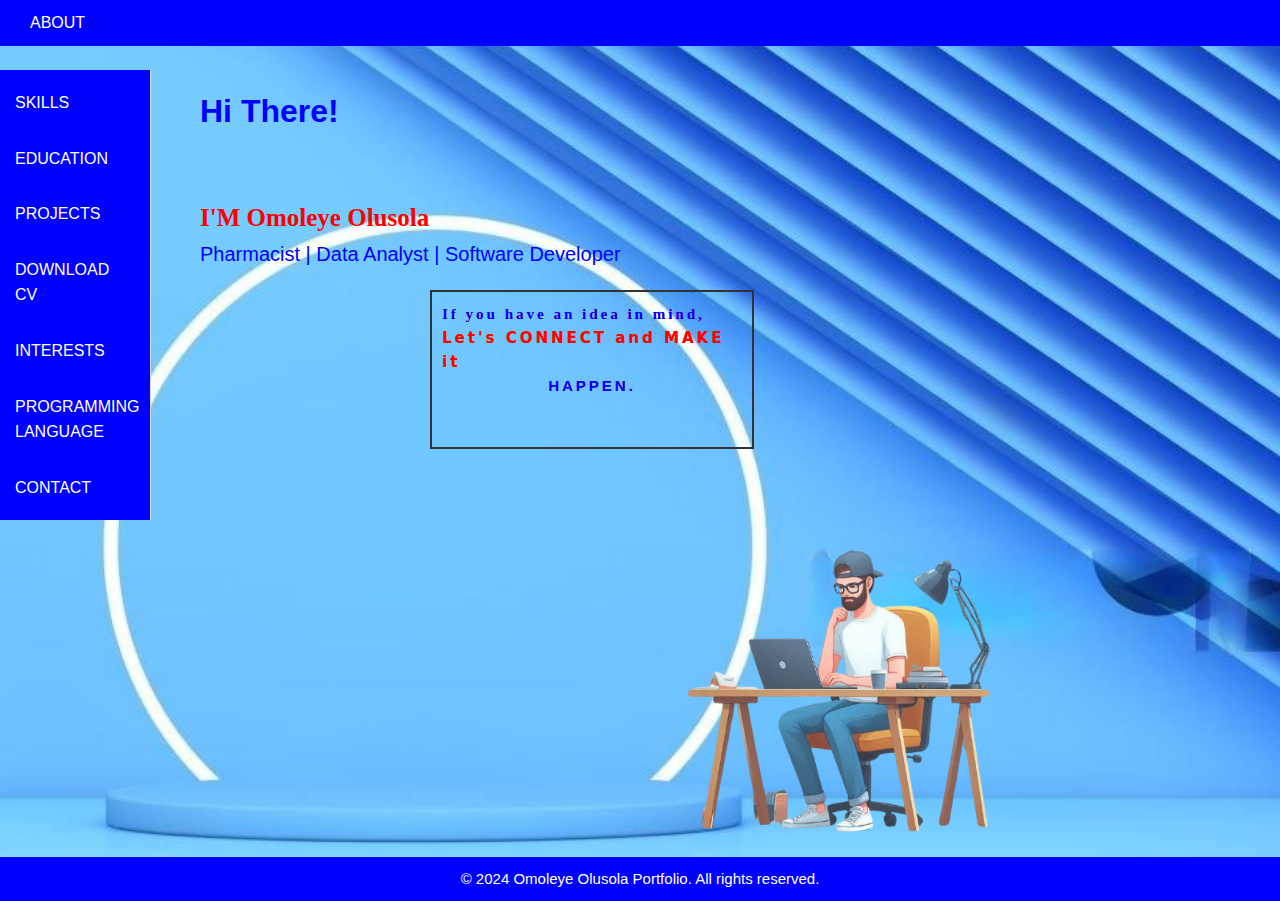
<file: index.html>
<!DOCTYPE html>
<html lang="en">
<head>
    <meta charset="UTF-8">
    <meta name="viewport" content="width=device-width, initial-scale=1.0">
    <title>omoleye olusola | portfolio</title>
    <link rel="stylesheet" href="styles.css">
</head>
<body>


    <header>
        <div class="navbar-header">
            <nav>
                <ul class="nav-header">
                    <li><a href="about.html">ABOUT</a></li>
                </ul>
            </nav>
        </div>
    </header>

    <div class="vertical-nav">
        <nav>
            <ul class="nav-body">
                <li><a href="skills.html">SKILLS</a></li>
                <li><a href="education.html">EDUCATION</a></li>
                <li><a href="projects.html">PROJECTS</a></li>
                <li><a href="cv.html">DOWNLOAD CV</a></li>
                <li><a href="interests.html">INTERESTS</a></li>
                <li><a href="programming.html">PROGRAMMING LANGUAGE</a></li>
                <li><a href="contact.html">CONTACT</a></li>
            </ul>
        </nav>
    </div>

    <main>
        <section>
            <h1 style="color:BLUE; font-family: 'Segoe UI', Tahoma, Geneva, Verdana, sans-serif;">Hi There!</h1>
        </section>
        <section>
            <p style="color: red; font-family: Cambria, Cochin, Georgia, Times, 'Times New Roman', serif; font-weight: bold; font-size: 25px;">I'M Omoleye Olusola</p>
            <p style="font-size: 20px; color: blue; font-family: Verdana, Geneva, Tahoma, sans-serif;">Pharmacist | Data Analyst | Software Developer</p>
        </section>
        <div class="centered-box"> 
            <p style="color: blue; font-family: cursive;">If you have an idea in mind,</p>
            <p style="color: red; font-family: system-ui, -apple-system, BlinkMacSystemFont, 'Segoe UI', Roboto, Oxygen, Ubuntu, Cantarell, 'Open Sans', 'Helvetica Neue', sans-serif;">Let's CONNECT and MAKE it</p>
            <P style="text-align: center ; color: blue;">HAPPEN.</P>

        </div>
        
    </main>

       <div class="left-image">
        <img src="image.jpg" alt="Image" width="250" height="200">
       </div>


        
    <footer>
         <p>© 2024 Omoleye Olusola Portfolio. All rights reserved.</p>
    </footer>
</body>
</html>
</file>
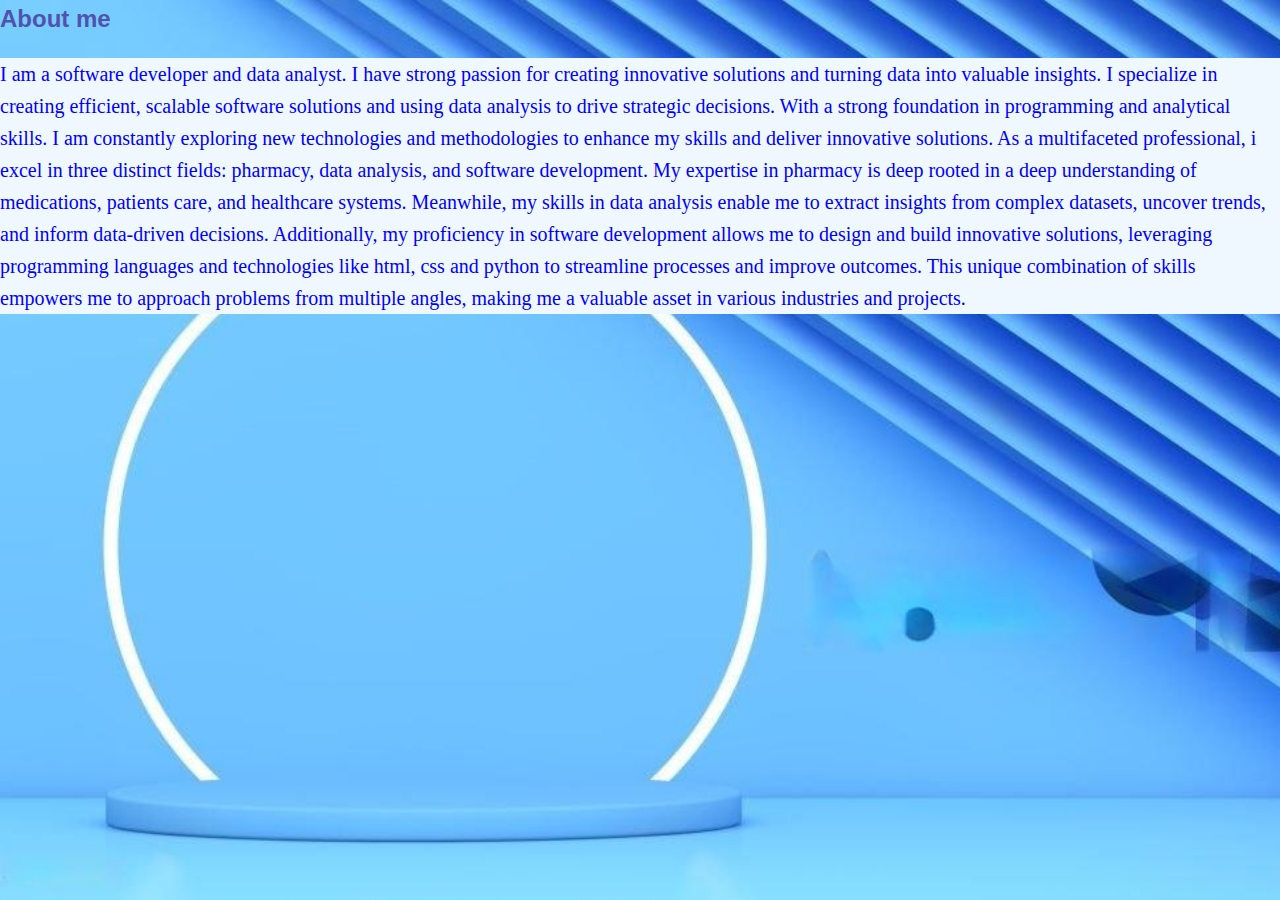
<file: about.html>
<!DOCTYPE html>
<html lang="en">
<head>
    <meta charset="UTF-8">
    <meta name="viewport" content="width=device-width, initial-scale=1.0">
    <title>Document</title>
    <link rel="stylesheet" href="styles.css">
</head>
<body>
    <h2>About me</h2>
            <p style="color:blue; background-color: aliceblue; font-family: Georgia, 'Times New Roman', Times, serif; font-size: 20px;">I am a software developer and data analyst. I have strong passion for creating innovative solutions and turning data into valuable insights. I specialize in creating efficient, scalable software solutions and using data analysis to drive strategic decisions. With a strong foundation in programming and analytical skills. I am constantly exploring new technologies and methodologies to enhance my skills and deliver innovative solutions. As a multifaceted professional, i excel in three distinct fields: pharmacy, data analysis, and software development. My expertise in pharmacy is deep rooted in a deep understanding of medications, patients care, and healthcare systems. Meanwhile, my skills in data analysis enable me to extract insights from complex datasets, uncover trends, and inform data-driven decisions. Additionally, my proficiency in software development allows me to design and build innovative solutions, leveraging programming languages and technologies like html, css and python to streamline processes and improve outcomes. This unique combination of skills empowers me to approach problems from multiple angles, making me a valuable asset in various industries and projects.</p>
    
</body>
</html>
</file>
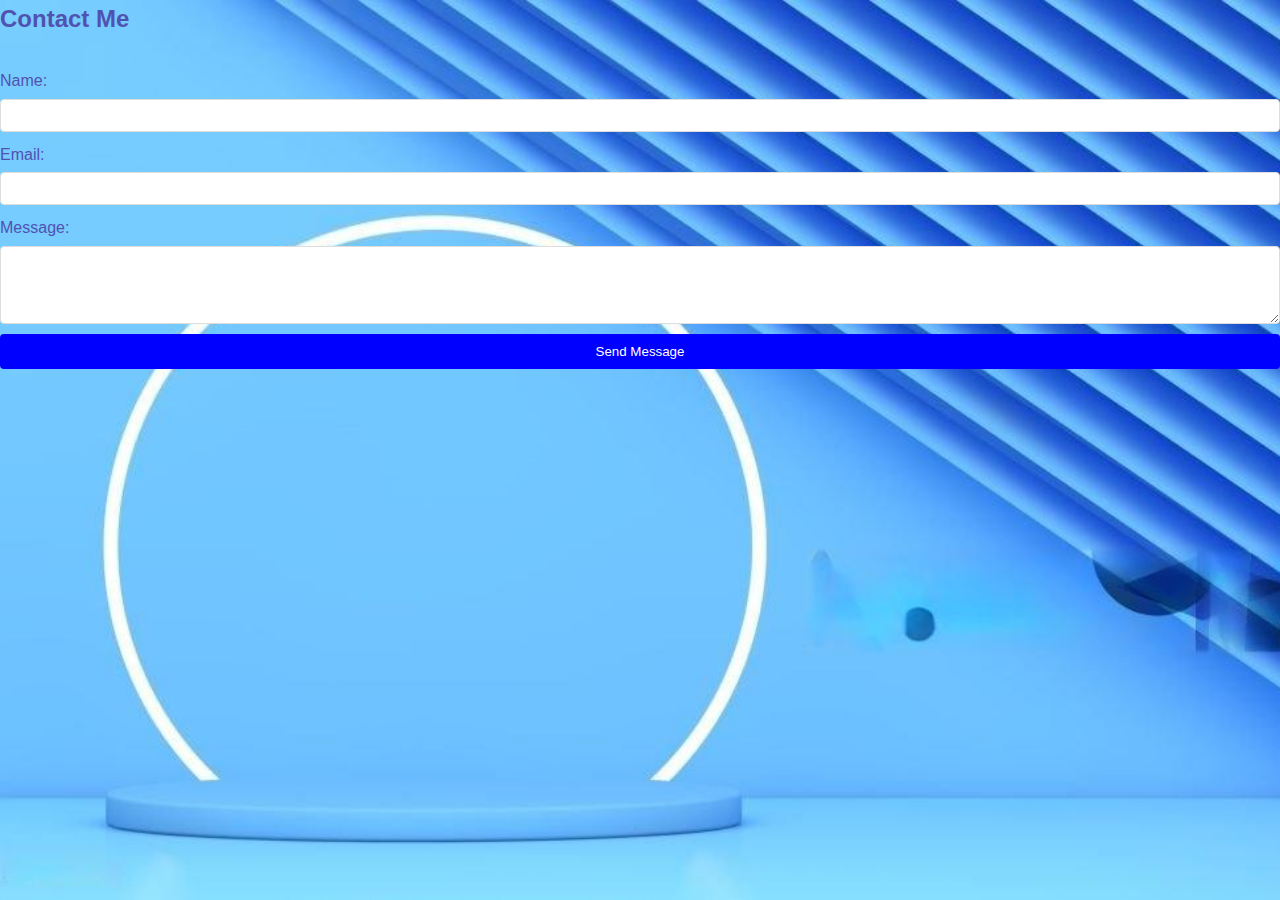
<file: contact.html>
<!DOCTYPE html>
<html lang="en">
<head>
    <meta charset="UTF-8">
    <meta name="viewport" content="width=device-width, initial-scale=1.0">
    <title>Document</title>
    <link rel="stylesheet" href="styles.css">
</head>
<body>
    <h2>Contact Me</h2>
        <form action="submit_form.php" method="post">
            <label for="name">Name:</label>
            <input type="text" id="name" name="name" required>

            <label for="email">Email:</label>
            <input type="email" id="email" name="email" required>

            <label for="message">Message:</label>
            <textarea id="message" name="message" rows="4" required></textarea>

            <button type="submit">Send Message</button>
        </form>


</body>
</html>
</file>
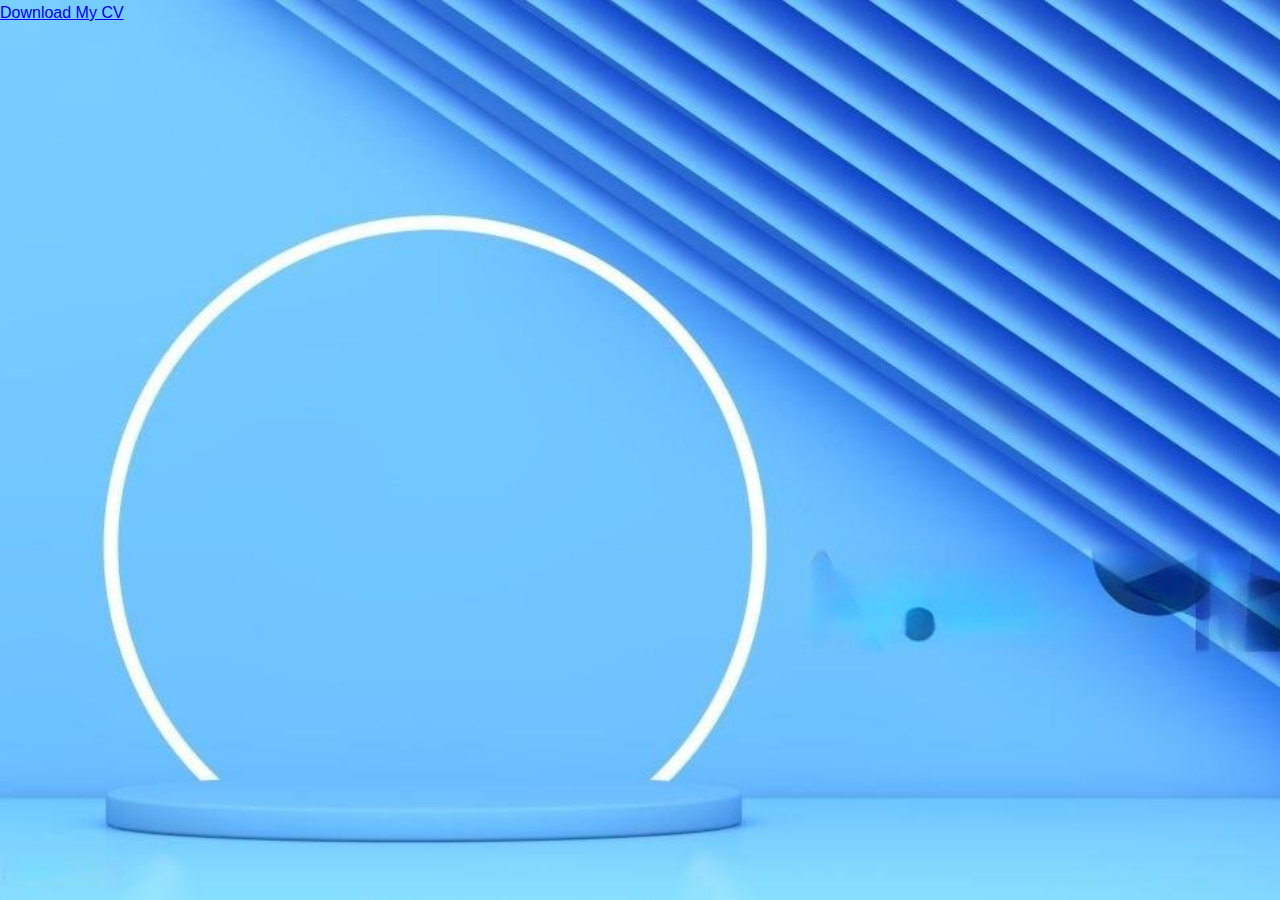
<file: cv.html>
<!DOCTYPE html>
<html lang="en">
<head>
    <meta charset="UTF-8">
    <meta name="viewport" content="width=device-width, initial-scale=1.0">
    <title>Document</title>
    <link rel="stylesheet" href="styles.css">
</head>
<body>
    <a href="cv.pdf" download>Download My CV</a>
    
</body>
</html>
</file>
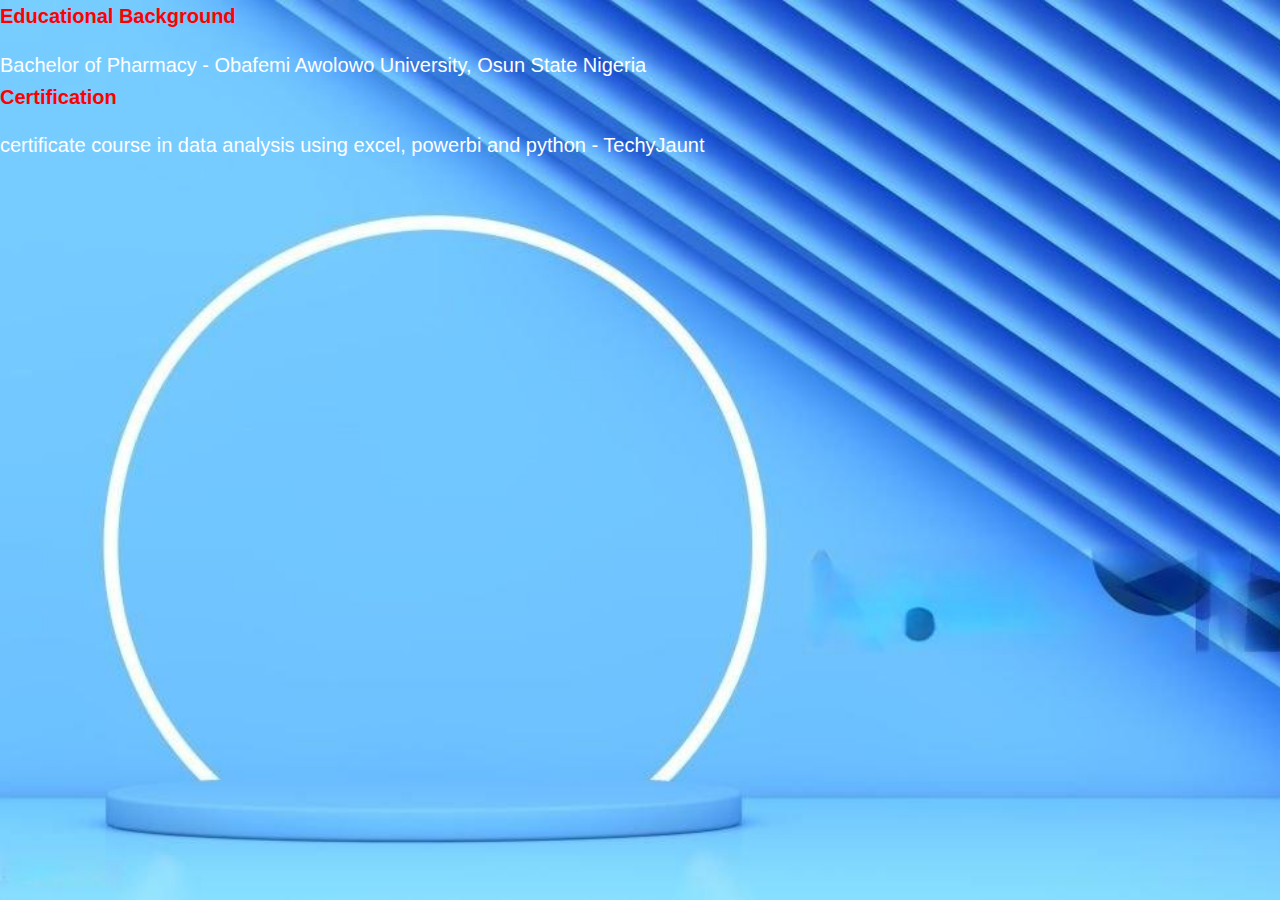
<file: education.html>
<!DOCTYPE html>
<html lang="en">
<head>
    <meta charset="UTF-8">
    <meta name="viewport" content="width=device-width, initial-scale=1.0">
    <title>Document</title>
    <link rel="stylesheet" href="styles.css">
</head>
<body>
    <h2 style="color: red; font-size: 20px;">Educational Background</h2>
    <p style="color: white; font-size: 20px;">Bachelor of Pharmacy - Obafemi Awolowo University, Osun State Nigeria</p>
    <h2 style="color: red; font-size: 20px;">Certification</h2>
    <p style="color: white; font-size: 20px;">certificate course in data analysis using excel, powerbi and python - TechyJaunt</p>
    
</body>
</html>
</file>
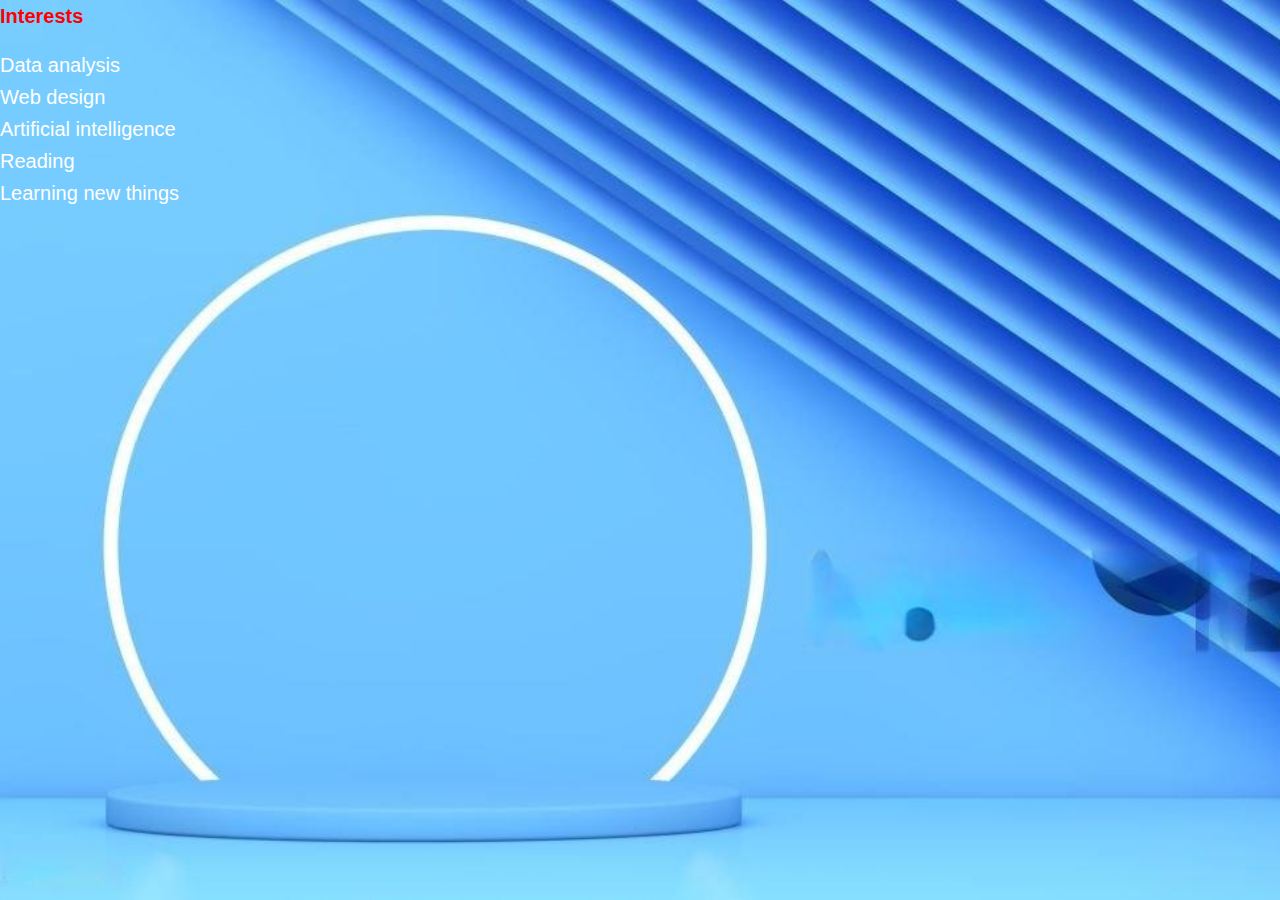
<file: interests.html>
<!DOCTYPE html>
<html lang="en">
<head>
    <meta charset="UTF-8">
    <meta name="viewport" content="width=device-width, initial-scale=1.0">
    <title>Document</title>
    <link rel="stylesheet" href="styles.css">
</head>
<body>
    <h2 style="color: red; font-size: 20px;">Interests</h2>
        <p style="color: white; font-size: 20px;">Data analysis</p>
        <p style="color: white; font-size: 20px;">Web design</p>
        <p style="color: white; font-size: 20px;">Artificial intelligence</p>
        <p style="color: white; font-size: 20px;">Reading</p>
        <p style="color: white; font-size: 20px;">Learning new things</p>
        

    
</body>
</html>
</file>
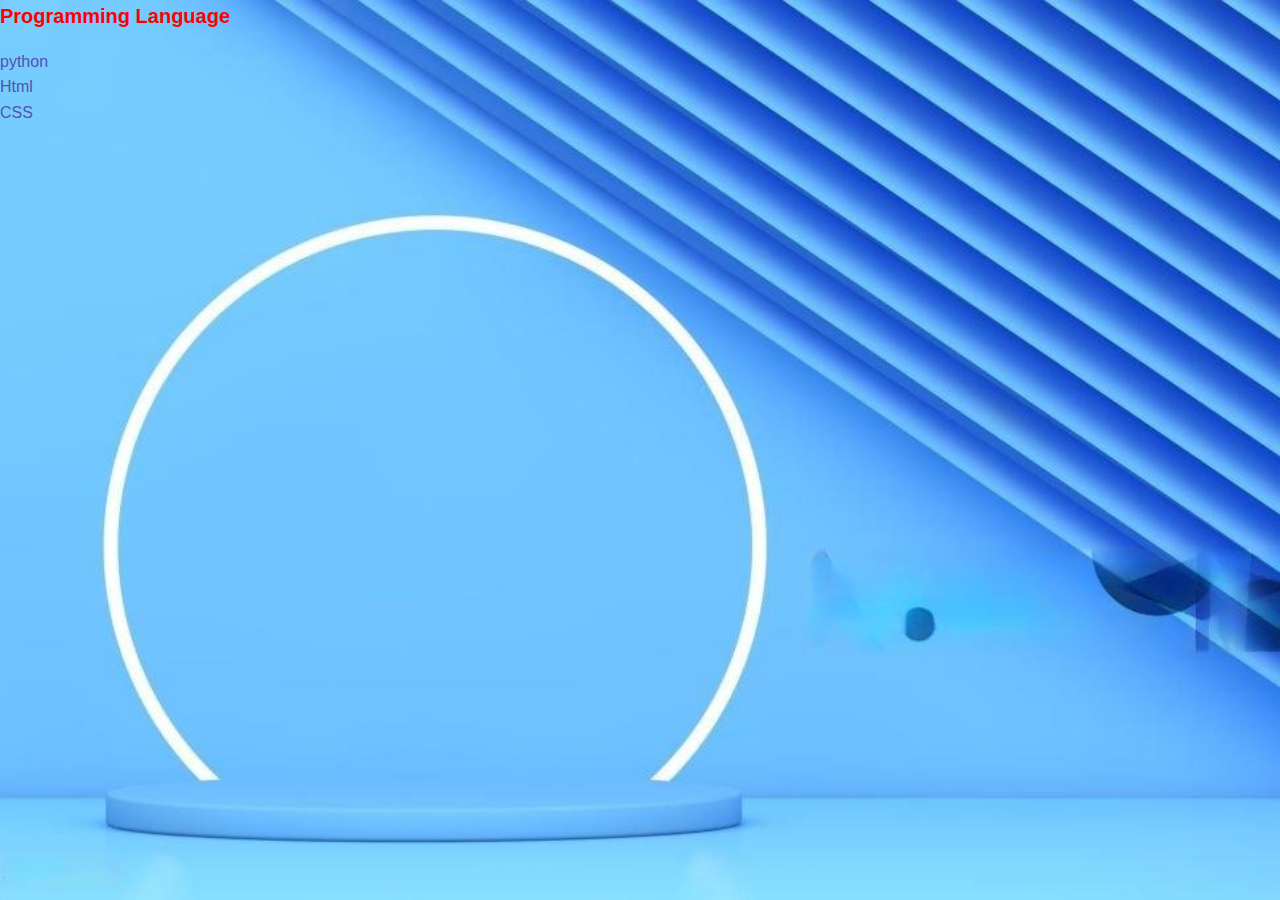
<file: programming.html>
<!DOCTYPE html>
<html lang="en">
<head>
    <meta charset="UTF-8">
    <meta name="viewport" content="width=device-width, initial-scale=1.0">
    <title>Document</title>
    <link rel="stylesheet" href="styles.css">
</head>
<body>
    <h2 style="font-size: 20px; color: red;">Programming Language</h2>
            <li>python</li>
            <li>Html</li>
            <li>CSS</li>

    
</body>
</html>
</file>
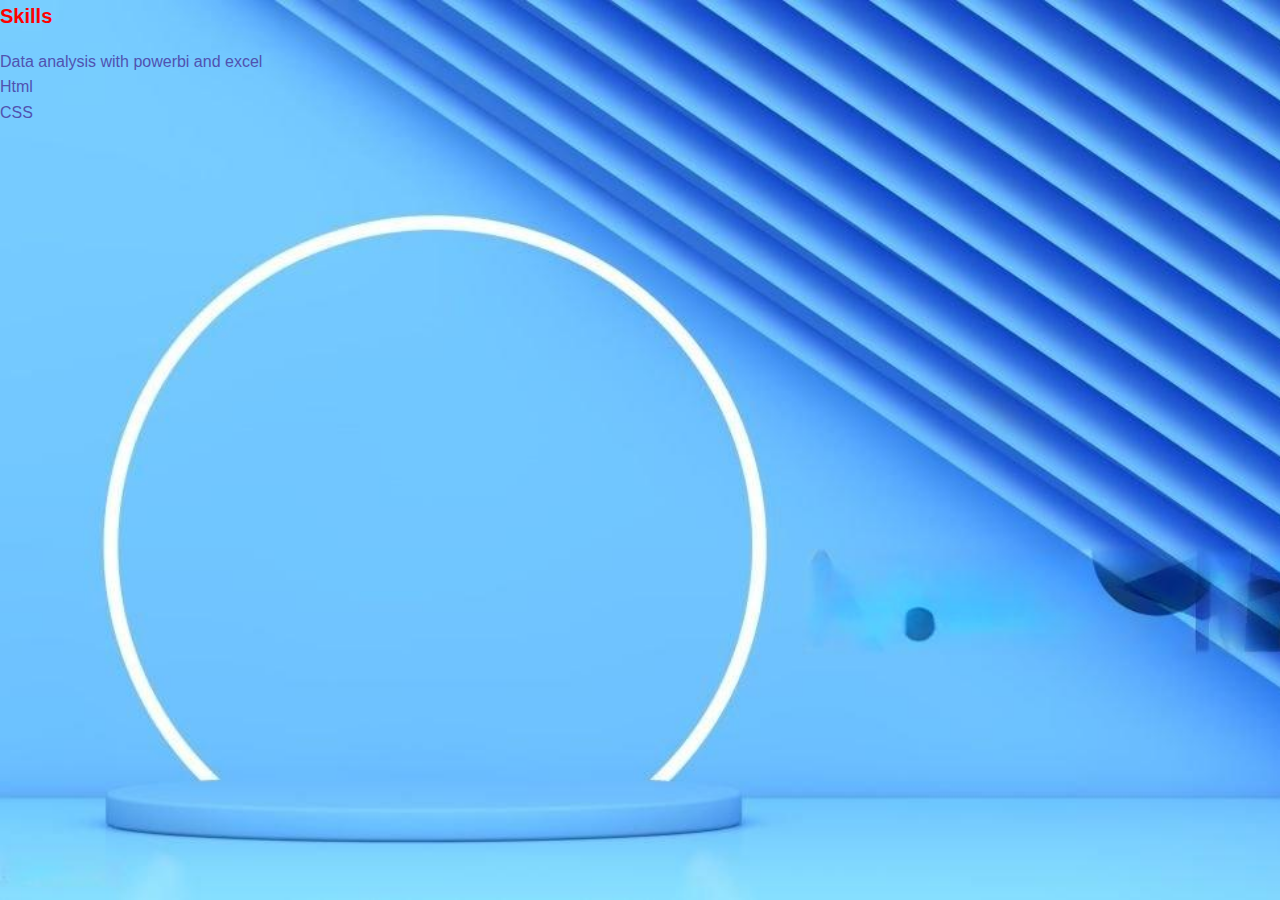
<file: skills.html>
<!DOCTYPE html>
<html lang="en">
<head>
    <meta charset="UTF-8">
    <meta name="viewport" content="width=device-width, initial-scale=1.0">
    <title>Document</title>
    <link rel="stylesheet" href="styles.css">
</head>
<body>
    <h2 style="font-size: 20px; color: red;">Skills</h2>
            <li>Data analysis with powerbi and excel</li>
            <li>Html</li>
            <li>CSS</li>

    
</body>
</html>
</file>
<file: styles.css>
/* General Styles */
body {
    font-family: Arial, sans-serif;
    line-height: 1.6;
    margin: 0;
    padding: 0;
    color: #5052b0;
    background-image: url(bg_image.jpg);
    background-size: cover;
    height: 100%;
    width: 100%;
    background-repeat: no-repeat;
    display: flex;
    flex-direction: column;
    
}

.left-image {
    margin-left: 600px;
    width: 150px;
    float: right;
}

.left-image img {
    display: block;
    width: 400px; 
    height: auto; 
}

 



/* Header styles */
header {
    background:blue;
    color: #fff;
    padding: 10px 20px;
    text-align: left;
    display: right;
    align-items: center;
}

.navbar-header {
    display: flex;
    align-items: center;
}

/* Navigation inside the header */
.nav-header {
    list-style: none;
    padding: 0;
    margin: 0;
}

.nav-header li {
    display: inline;
}

.nav-header li a {
    color: #fff;
    text-decoration: none;
    padding: 10px;
}

.nav-header li a:hover {
    background: red;
    border-radius: 5px;
}

/* Vertical navigation outside the header */
.vertical-nav {
    position: fixed;
    top: 70px; /* Adjust based on header height */
    left: 0;
    width: 150px;
    background: blue;
    border-right: 1px solid #ddd;
    padding-top: 10px;
}

.vertical-nav nav ul {
    list-style: none;
    padding: 0;
    margin: 0;
}

.nav-body li {
    margin-bottom: 10px;
}

.nav-body li a {
    color:white;
    text-decoration: none;
    padding: 10px 15px;
    display: block;
    transition: background 0.3s;
}

.nav-body li a:hover {
    background:red;
    border-radius: 5px;
}

/* Main content styles */
main {
    margin-left: 160px; /* Space for the vertical nav */
    padding: 20px;
    padding-bottom: 0;
    margin-bottom: 0;
    flex: 1;
}

section {
    padding: 20px;
}

p { 
    padding-bottom: 0;
    margin-bottom: 0;
    margin-top: 0;
    font-size: 15px;
    justify-content: space-between;
    justify-items: auto;


}

h1, h2, h3{
    display: flex;
    margin-top: 0%;
    margin-bottom: none;
    padding: none;
}


form {
    display: flex;
    flex-direction: column;
}

form label {
    margin-top: 10px;
}

form input, form textarea {
    padding: 8px;
    margin-top: 5px;
    border: 1px solid #ddd;
    border-radius: 4px;
}

form button {
    margin-top: 10px;
    padding: 10px;
    background-color:blue;
    color: #fff;
    border: none;
    border-radius: 4px;
    cursor: pointer;
}

form button:hover {
    background-color: black;
}

footer {
    text-align: center;
    padding: 10px;
    background:blue;
    color: white;
    position: relative;
}




/* Ensure the body and html take full height */
html, body {
    height: 100%;
    margin: 0;
}

.centered-box {
    justify-content: center;
    align-items: center;
    padding: 10px;
    border: 2px solid #333;
    background-color: white;
    text-align: centre;
    box-shadow: 0 4px 8px rgba(red, green, blue, alpha);
    width: 300px;
    margin-left: 250px;
    text-shadow: 2px 2px 4px rgba(red, green, blue, alpha);
    color:red;
    font-family: Arial, Helvetica, sans-serif;
    height: 15vh;
    font-size: 50px;
    font-weight: bold;
    background: linear-gradient(90deg, #ff8a00, #e52e71);
    -webkit-background-clip: text;
    color: transparent;
    letter-spacing: 3px;
    animation: glow 2s;
    overflow: hidden;
    text-overflow: ellipsis;
    display: inline-block;
}

@keyframes glow {
   from {
    text-shadow: 2px 2px 4px rgba(red, green, blue, alpha), 0 0 10px #ff8a00, 0 0 20px #e52e71;
          }
          to {
            text-shadow: 2px 2px 4px rgba(red, green, blue, alpha), 0 0 20px #ff8a00, 0 0 30px #e52e71;
          }
       }


 /* Media Queries for responsiveness */
     @media (max-width: 768px) {
/* Change layout for smaller screens */
    .vertical-nav {
      width: 100%;
      height: auto;
      position: relative;
    }
  
    .nav-header {
      width: 100%;
      left: 0;
    }
  
    .content {
      margin-left: 0;
      margin-top: 120px;
    }
  
    .right-image {
      width: 100%;
      float: none;
    }
  }
  
      @media (max-width: 480px) {
    /* Further layout adjustments for very small screens */
    .horizontal-nav ul {
      flex-direction: column;
    }
  
    .horizontal-nav li {
      margin-bottom: 10px;
    }
  }
  
  /* Media Query for small phone screens (360px x 740px) */
   @media (max-width: 360px) and (max-height: 740px) {
    main {
      flex-direction: row; /* Arrange h1 and p elements side by side */
      justify-content: space-between; /* Spread out content horizontally */
      align-items: center; /* Vertically center content */
    }
  
    h1, p {
      flex: 1;
      text-align: center;
      padding: 10px;
    }

    footer {
        position: relative;
        width: 100%;
        
    }
  
    h1 {
      text-align: left; /* Align the h1 text on the left side */
    }
  
    p {
      text-align: right; /* Align the p text on the right side */
    }
  }
  
  /* Ensure that on very small screens (like 320px wide), the content still fits */
  @media (max-width: 320px) {
    main {
      flex-direction: column; /* Stack elements vertically */
      text-align: center;
    }
  
    h1, p {
      width: 100%;
      text-align: center;
    }
  }
</file>
